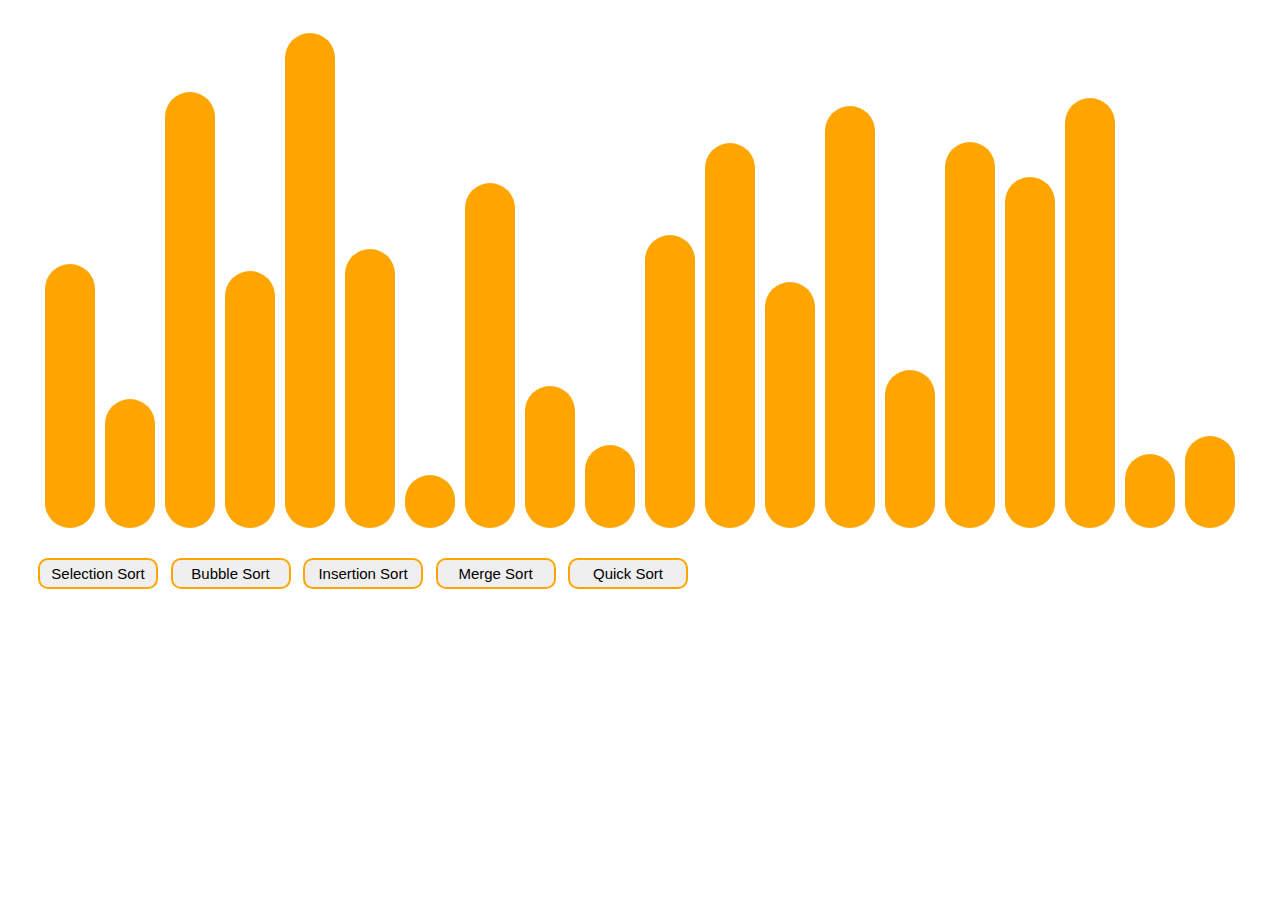
<file: index.html>
<!DOCTYPE html>
<html lang="en">
  <head>
    <meta charset="UTF-8" />
    <meta http-equiv="X-UA-Compatible" content="IE=edge" />
    <meta name="viewport" content="width=device-width, initial-scale=1.0" />
    <script defer src="script.js"></script>
    <link rel="stylesheet" href="style.css" />
    <title>Document</title>
  </head>
  <body>
    <div class="container"></div>
    <div class="sort_btns">
      <button>Selection Sort</button>
      <button>Bubble Sort</button>
      <button>Insertion Sort</button>
      <button>Merge Sort</button>
      <button>Quick Sort</button>
    </div>
  </body>
</html>
</file>
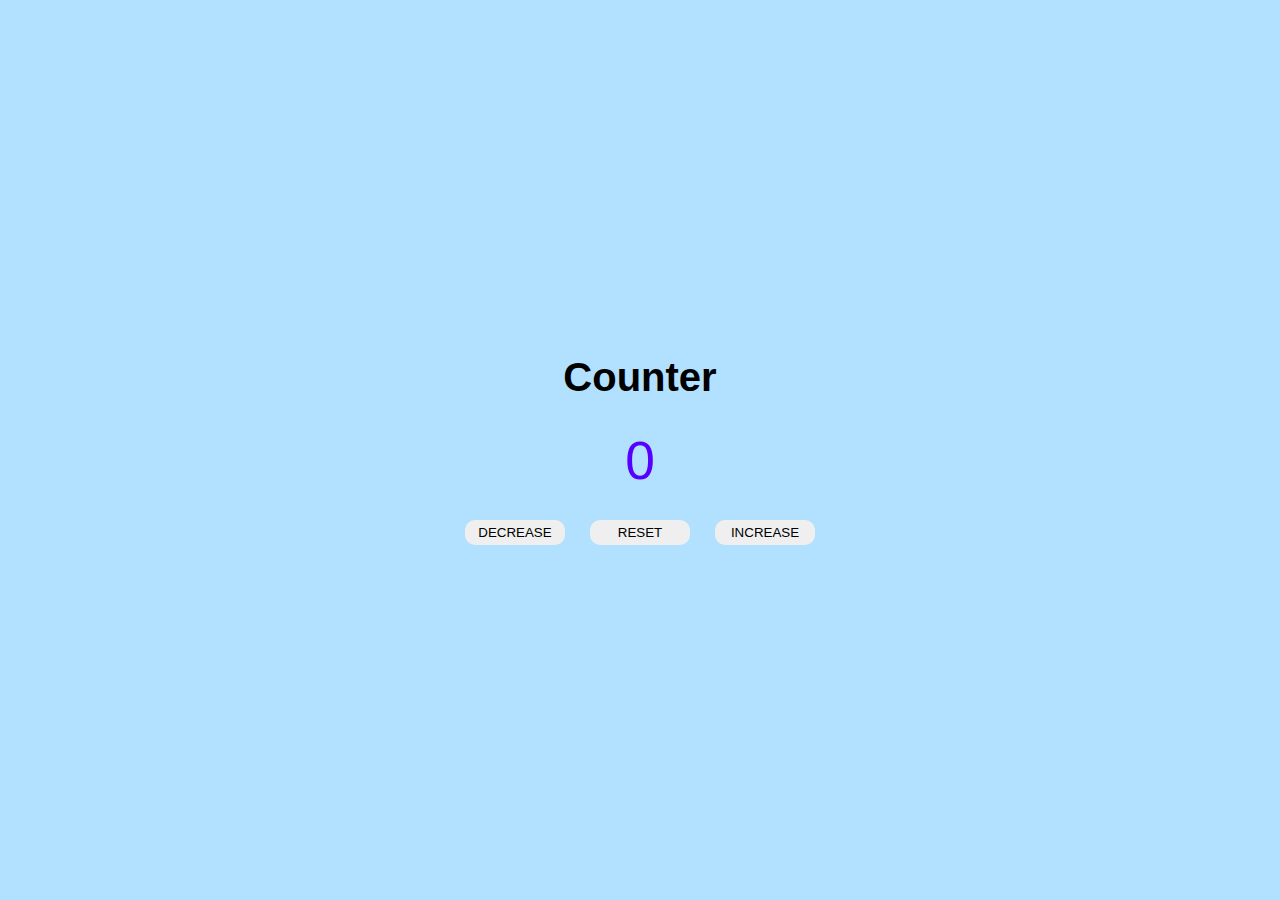
<file: counter/index.html>
<!DOCTYPE html>
<html lang="en">
  <head>
    <meta charset="UTF-8" />
    <meta http-equiv="X-UA-Compatible" content="IE=edge" />
    <meta name="viewport" content="width=device-width, initial-scale=1.0" />
    <link rel="stylesheet" href="style.css" />
    <title>Counter</title>
  </head>
  <body>
    <div class="container">
      <div class="title"><h2>Counter</h2></div>
      <div class="number"><span>0</span></div>
      <div class="btns">
        <input type="button" class="btn decrease" value="DECREASE" />
        <input type="button" class="btn reset" value="RESET" />
        <input type="button" class="btn increase" value="INCREASE" />
      </div>
    </div>
    <script src="script.js"></script>
  </body>
</html>
</file>
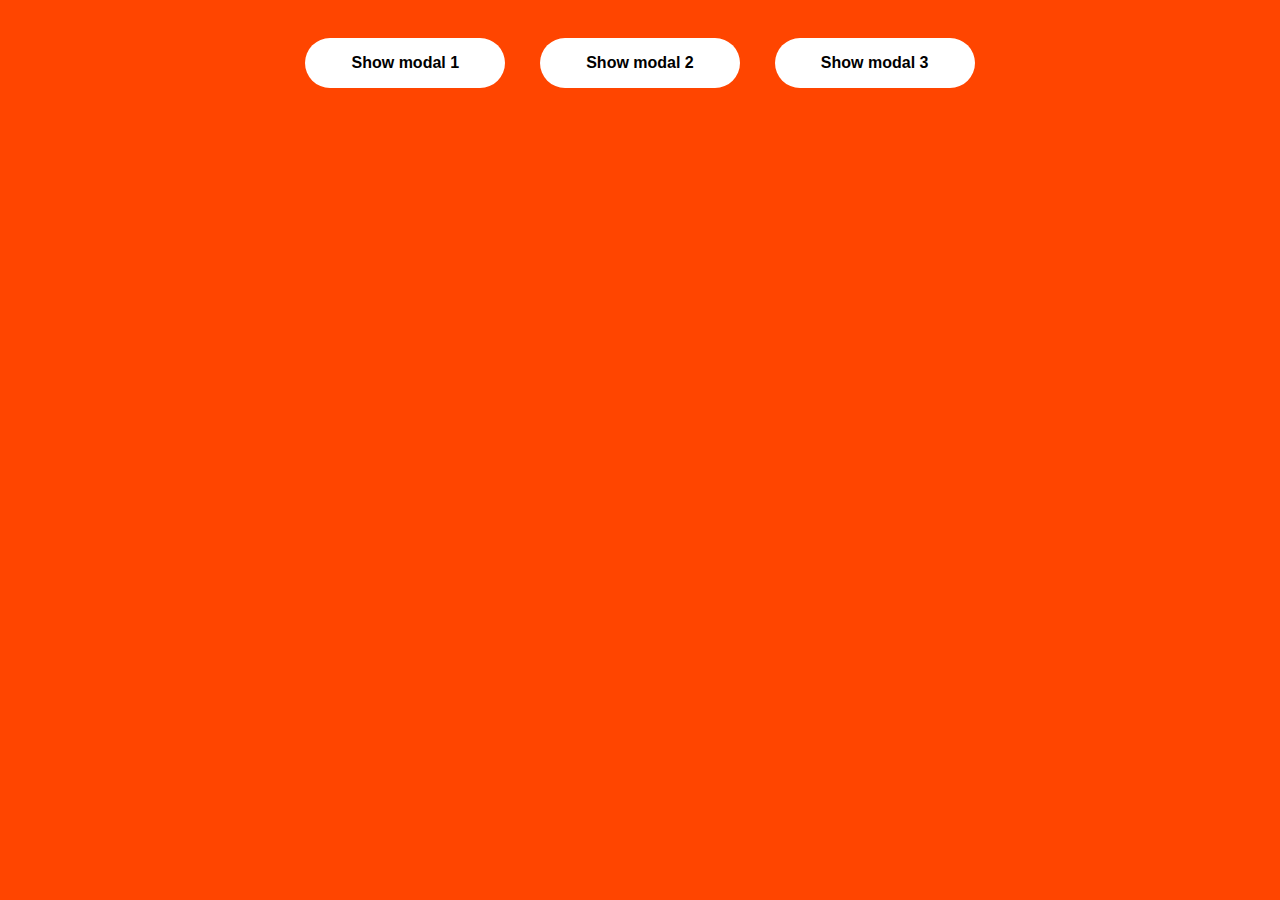
<file: modal/index.html>
<!DOCTYPE html>
<html lang="en">
  <head>
    <meta charset="UTF-8" />
    <meta http-equiv="X-UA-Compatible" content="IE=edge" />
    <meta name="viewport" content="width=device-width, initial-scale=1.0" />
    <title>Modal</title>
    <style>
      * {
        margin: 0;
        padding: 0;
        box-sizing: border-box;
      }

      body {
        font-family: sans-serif;
        background-color: orangered;
      }

      .containter {
        display: flex;
        width: 100%;
        justify-content: center;
      }

      .nav-bar {
        width: 55%;
        height: 75px;
        margin-top: 25px;
        display: flex;
        justify-content: space-around;
        align-items: center;
      }

      .btn {
        width: 200px;
        height: 50px;
        background-color: white;
        border-radius: 50px;
        font-size: 12pt;
        font-weight: 600;
        border: none;
        cursor: pointer;
      }

      .btn:hover {
        box-shadow: 0px 5px 10px 1px rgba(0, 0, 0, 0.2);
      }

      .modal {
        position: absolute;
        display: none;
        top: 200px;
        padding: 50px;
        background-color: white;
        width: 750px;
        height: 250px;
        border-radius: 10px;
        box-shadow: 0px 0px 100px 100px rgba(255, 255, 255, 0.2);
      }

      #close-btn {
        display: flex;
        justify-content: right;
        font-weight: 900;
        font-size: 24pt;
      }

      #close-btn > p {
        display: inline-block;
        cursor: pointer;
      }

      h3 {
        margin-bottom: 10px;
      }
    </style>
  </head>
  <body>
    <header class="containter">
      <nav class="nav-bar">
        <input type="button" class="btn btn1" value="Show modal 1" />

        <input type="button" class="btn btn2" value="Show modal 2" />

        <input type="button" class="btn btn3" value="Show modal 3" />
      </nav>

      <div class="modal">
        <div id="close-btn"><p id="close-btn-p">+</p></div>
        <div id="p-title">
          <h3>Im a modal window 😉</h3>
        </div>
        <div class="par">
          Lorem ipsum dolor sit amet, consectetur adipisicing elit. Corrupti
          quos molestiae cumque id consequuntur deleniti mollitia ullam quas
          est, consectetur itaque nostrum qui laborum, provident nemo commodi
          repudiandae reiciendis voluptate.
        </div>
      </div>
    </header>

    <script>
      "use strict";
      // how can I make this code DRY ??
      const btn1 = document.querySelector(".btn1");
      const btn2 = document.querySelector(".btn2");
      const btn3 = document.querySelector(".btn3");
      const modal = document.querySelector(".modal");
      const body = document.querySelector("body");
      const closeBtn = document.querySelector("#close-btn-p");

      btn1.addEventListener("click", () => {
        modal.style.display = "block";
      });
      btn2.addEventListener("click", () => {
        modal.style.display = "block";
      });
      btn3.addEventListener("click", () => {
        modal.style.display = "block";
      });

      closeBtn.addEventListener("click", () => {
        modal.style.display = "none";
      });
    </script>
  </body>
</html>
</file>
<file: style.css>
body {
  font-size: 24pt;
  color: white;
  box-sizing: border-box;
}
.container {
  margin: 0 auto;
  width: 95vw;
  height: 520px;
  display: grid;
  grid-template-columns: repeat(5, 50px);
  align-items: flex-end;
  column-gap: 10px;
  justify-content: center;
}

.item {
  width: 50px;
  height: 200px;
  background-color: orange;
  border-radius: 50px;
}

.item:hover {
  transform: scale(1.1, 1.1);
}

.item_1 {
  grid-column: 1 / 2;
}

.item_2 {
  grid-column: 2/3;
}

.sort_btns {
  display: flex;
  margin: 20px 0 0 30px;
  width: 650px;
  height: 50px;
  justify-content: space-between;
  align-items: center;
}

button {
  font-family: "Poppins", sans-serif;
  font-weight: 500;
  font-size: 15px;
  border-radius: 10px;
  border: 2px solid orange;
  width: 120px;
  padding: 5px;
  cursor: pointer;
}

button:hover {
  background-color: rgb(255, 238, 207);
}
</file>
<file: counter/style.css>
* {
  margin: 0;
  padding: 0;
  box-sizing: border-box;
}

body {
  display: flex;
  justify-content: center;
  align-items: center;
  height: 100vh;
  background-color: #b1e1ff;
  font-family: "Poppins", sans-serif;
}

.container {
  width: 400px;
  height: 250px;
  /* border: 1px solid black; */
  font-size: 20pt;
  display: flex;
  flex-direction: column;
  justify-content: space-evenly;
  align-items: center;
}

span {
  font-size: 40pt;
  color: #5800ff;
}

.btns {
  display: flex;
  width: 350px;
  height: 25px;
  justify-content: space-between;
}

.btn {
  width: 100px;
  padding: 5px;
  border-radius: 10px;
  border: none;
  font-size: 10pt;
  font-weight: 500;
  cursor: pointer;
}
</file>
